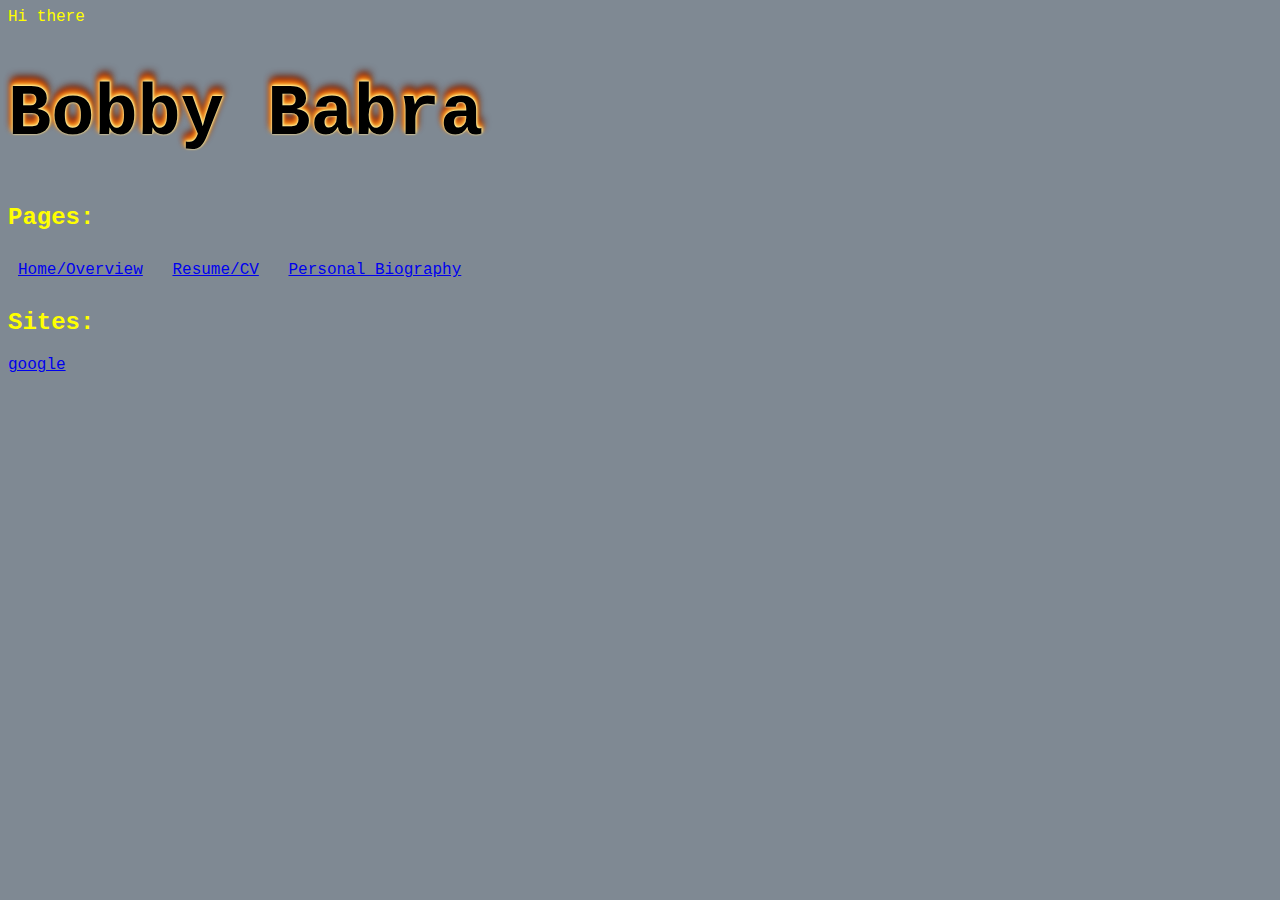
<file: site/index.html>
<! doctype html>
<html>
<head>
<link href="styles.css" type="text/css" rel="stylesheet">
	<title>
	home
	</title>
<script src="main.js"></script>
</head>
<body>
<h1 class="h1index">Bobby Babra</h1>
<h2>Pages:</h2>
<u1>
	<li class="homelink">
		<a href="index.html" id="homeindex">
			Home/Overview
		</a>
	</li>
	<li class="homelink">
		<a href="resume_cv.html">
			Resume/CV
		</a>
	</li>
	<li class="homelink">
		<a href="bio.html">
			Personal Biography
		</a>
	</li>
</u1>
<h2>Sites:</h2>
<u1>
	<li>
		<a href="http://google.com">
			google
		</a>
	</li>
</u1>
</body>
</html>
</file>
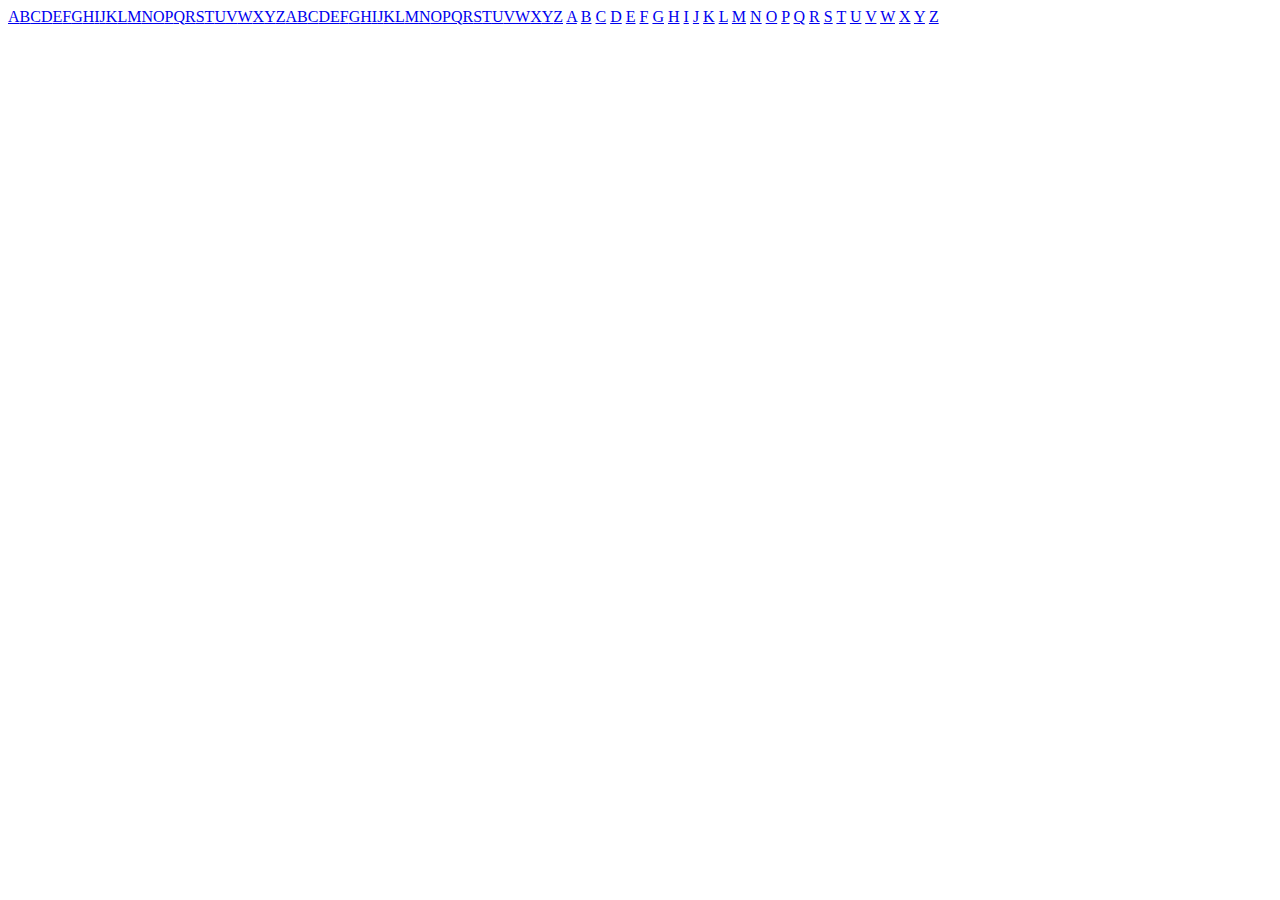
<file: site/BdirectoryKev.html>
<!DOCTYPE html>
<html>
<head lang="en">
    <meta charset="UTF-8">
    <title></title>
</head>
<body>
<script>
    tenants = [
        {
            "name": "Kevin Long",
            "suite": 111
        },
        {
            "name": "Kay Long",
            "suite": 112
        },
        {
            "name": "John Long",
            "suite": 113
        },
        {
            "name": "Jack Richards",
            "suite": 211
        },
        {
            "name": "Arthur Wright",
            "suite": 212
        },
        {
            "name": "abc",
            "suite": 123
        },
        {
            "name": "31 flavors",
            "suite": 231
        },
        {
            "name": "!@#$%^&*()",
            "suite": 213
        }
    ];

//    var directory = {};
//    for (var i in tenants) {
//        var t = tenants[i];
//        var first_letter = t["name"][0].toUpperCase();
//        if (!directory.hasOwnProperty(first_letter)) {
//            directory[first_letter] = [];
//        }
//        directory[first_letter].push(t);
//
//    }
//    p = tenants["name"].split(" ");
//    if (p.length > 1);
//    letter = p[1][0];

//    for (j in directory) {
//        var k = directory[j];
//        var one = k[let.charCode()];
//        console.log(one);
//    }

//    for(var i=97; i<123; i++){
//        var st= String.fromCharCode(i);
//        document.write(st + "<br>");
//    }

//a = "a".charCodeAt(0);
//z = "z".charCodeAt(0);
//    for (var c = a; c <= z; c++) {
//        var letter = String.fromCharCode(c);

    //document.write(letter);
    //document.write(c + "=" + letter+"<br>");
//}

az = "ABCDEFGHIJKLMNOPQRSTUVWXYZ";
    for (var i = 0; i < az.length; i++) {
        createIndexItem(az[i]);
                //document.write(az[i]);
        //document.write(i + "="+az[i]);
}

    function createIndexItem(letter) {
        var hash = letter.toLowerCase();
        var display = letter.toUpperCase();
        var anchorElement = document.createElement("a");
        anchorElement.setAttribute("href", "#" + hash);
        var text = document.createTextNode(display);
        anchorElement.appendChild(text);
        document.body.appendChild(anchorElement);
    }

    a = "a".charCodeAt(0);
    z = "z".charCodeAt(0);
    for (var c = a; c <= z; c++) {
        var letter = String.fromCharCode(c);
        createIndexItem(letter);
    }
//
//    function isAlpha(c){
//        var u = c.toUpperCase();
//        return !(az.indexOf(u) == -1);
//}
//    function isAlpha(c){
//        var u = c.toUpperCase();
//        return !(az.indexOf(u) == -1)
//    }
//
//    if(!letter.isAlpha) {
//        letter = "*";
//    }

    var directory = {};
    for (var i in tenants) {
        var t = tenants[i];
        var first_letter = t["name"][0];
        if (!directory.hasOwnProperty(first_letter)) {
            directory[first_letter] = [];
        }
        directory[first_letter].push(t);

    }

//    for (letter in directory) {
//        var d = directory[letter];
//        document.write("===" + letter + "===" + "<br>");
//        for (i in d) {
//            var t = d[i];
//            document.write(" " + t["name"] + " " + t["suite"] + "<br>");
//        }
//
//    }

    for (letter in directory) {
        var d = directory[letter];
        anchorElement = letter;
        anchorElement.setAttribute("===" +  "href", "#" + letter + "===" + "<br>");
        for (i in d) {
            var t = d[i];
            (" " + t["name"] + " " + t["suite"] + "<br>");
        }

    }

//SORT AN ARRAY OF STRINGS
	var list = ["Dog","Cat","Zebra","Pony"];
	list.sort();
	console.log(list);

//SORT AN ARRAY OF OBJECTS CONTAINING A STRING
	var object_list = [{"name":"Dog"},{"name":"Cat"},{"name":"Zebra"},{"name":"Pony"}];
	object_list.sort(function(a,b){ //anonymous fxn
    	if(a.name > b.name){
        	return 1;
    	}else if(a.name < b.name){
        	return -1;
    	}else{  //add complexity here by compairing other values in object
        return 0;
    		}
	});


</script>
<a href=#a>A</a>
<a href=#b>B</a>
<a href=#c>C</a>
<a href=#d>D</a>
<a href=#e>E</a>
<a href=#f>F</a>
<a href=#g>G</a>
<a href=#h>H</a>
<a href=#i>I</a>
<a href=#j>J</a>
<a href=#k>K</a>
<a href=#l>L</a>
<a href=#m>M</a>
<a href=#n>N</a>
<a href=#o>O</a>
<a href=#p>P</a>
<a href=#q>Q</a>
<a href=#r>R</a>
<a href=#s>S</a>
<a href=#t>T</a>
<a href=#u>U</a>
<a href=#v>V</a>
<a href=#w>W</a>
<a href=#x>X</a>
<a href=#y>Y</a>
<a href=#z>Z</a>

</body>
</html>
</file>
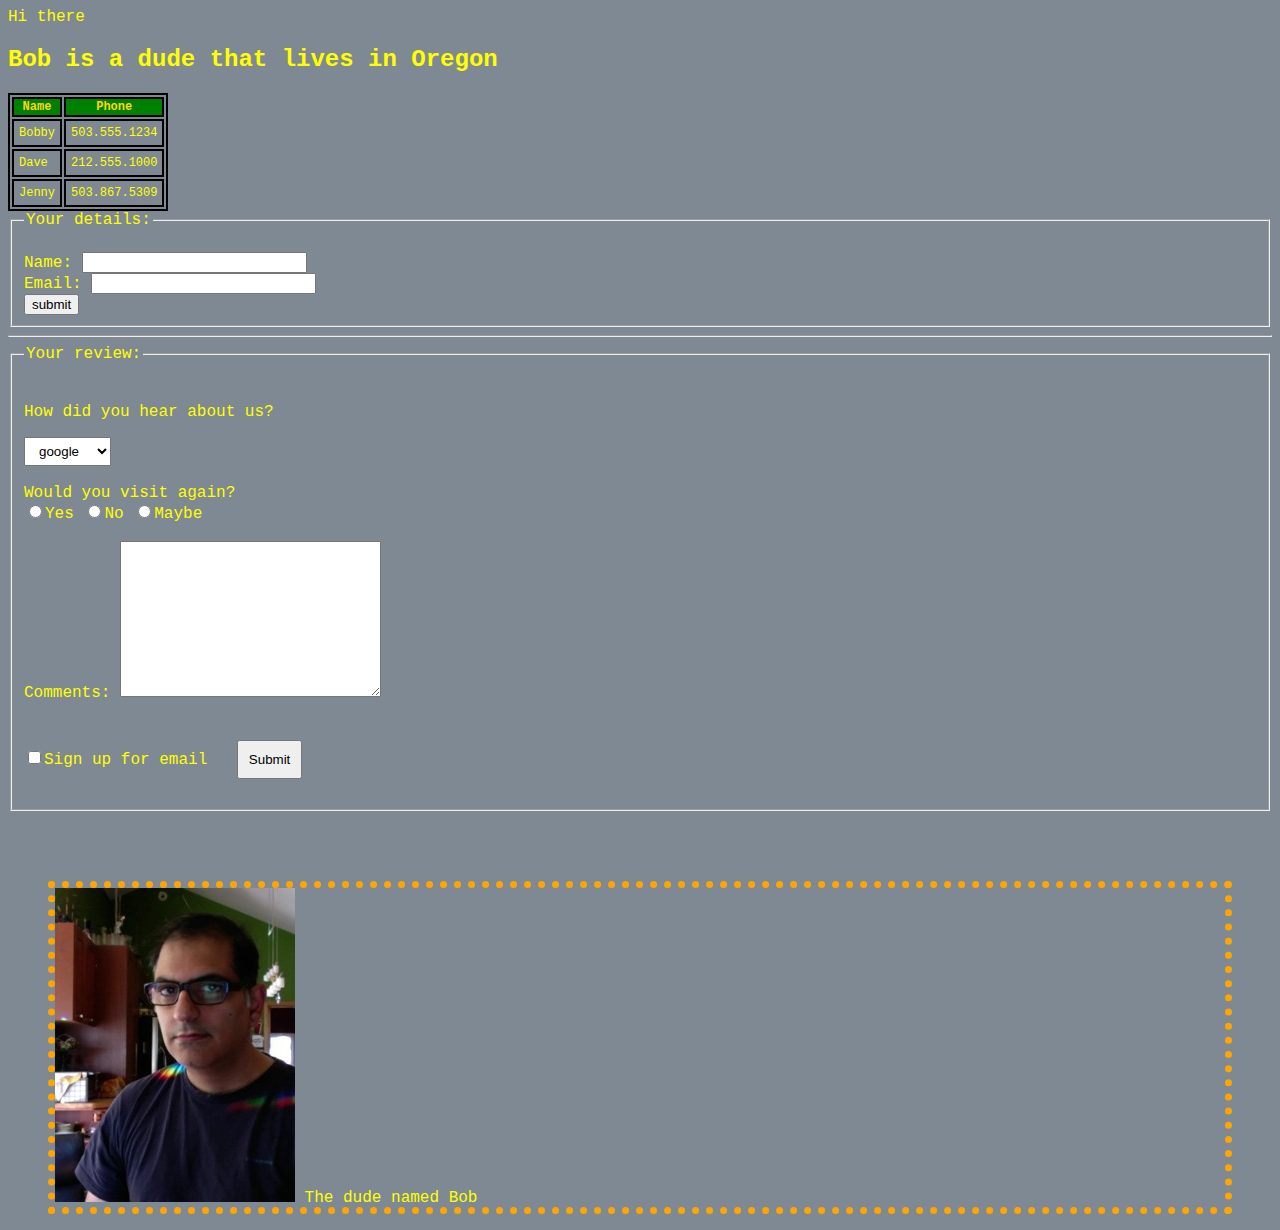
<file: site/bio.html>
<! doctype html>
<html>
<head>
<link href="styles.css" type="text/css" rel="stylesheet">
	<title>
	bio
	</title>
<script src="main.js"></script>
<style>
#droplabel {
	padding:5px 10px 5px 10px
	
}
#submitbutton {
	margin:20px;
	padding:10px;
}
</style>
</head>
<body>
<h2>
Bob is a dude that lives in Oregon
</h2>
<table>
	<tr>
		<th>
			Name
		</th>
		<th>
                        Phone
                </th>
	</tr>
	<tr>
                <td>
                        Bobby
                </td>
                <td>
                        503.555.1234
                </td>
        </tr>
	<tr>
                <td>
                        Dave
                </td>
                <td>
                        212.555.1000
                </td>
        </tr>
	<tr>
                <td>
                        Jenny
                </td>
                <td>
                        503.867.5309
                </td>
        </tr>
</table>
<form method="post">
<fieldset>
	<legend>
	Your details:
	</legend>
	<br>
	<label>
	Name:
        <input type="text"  id="name" size="25">
	</label>
	<br>
	<label>
	Email:
	<input type="text" name="email" size="25">
		<br>
        <input type="submit" value="submit" id="emailsubmit">
	</label>	
	<br>
	</fieldset>
		<hr>
	<fieldset>
	<legend>
        Your review:
	</legend>
	<br>
	<p>
        How did you hear about us? 
	</p>	
	<label>
	<select name="hear" class="dropdown" id="droplabel">
        <option value="google">google</option>
        <option value="advert">advert</option>
	<option value="from a friend">a friend</option>
	</select>
        </label>
	<br>
		<br>
	Would you visit again?
	<br>
	<lablel>
		<input type="radio" name="visit" value="Yes">Yes	
	</label>
	<label>
		<input type="radio" name="visit" value="No">No
	</label>
		<input type="radio" name="visit" value="Maybe">Maybe
	<br>
	<br>
	Comments:
	<textarea name="message" rows=10 cols=30 id="comments">
	</textarea>
	<br>
	<br>
	<label>
		<input type="checkbox" name="subscribe">Sign up for email
	</label>
	<button type="button" id="submitbutton" onclick="alert('signup for email')">Submit
	</button>
	</fieldset>
<br>
<br>
<br>
</form>
<figure class="picborder">
<img src="bb.jpg" position=right title="The dude named Bob">
<figurecaption>The dude named Bob</figurecaption>
</figure>
</file>
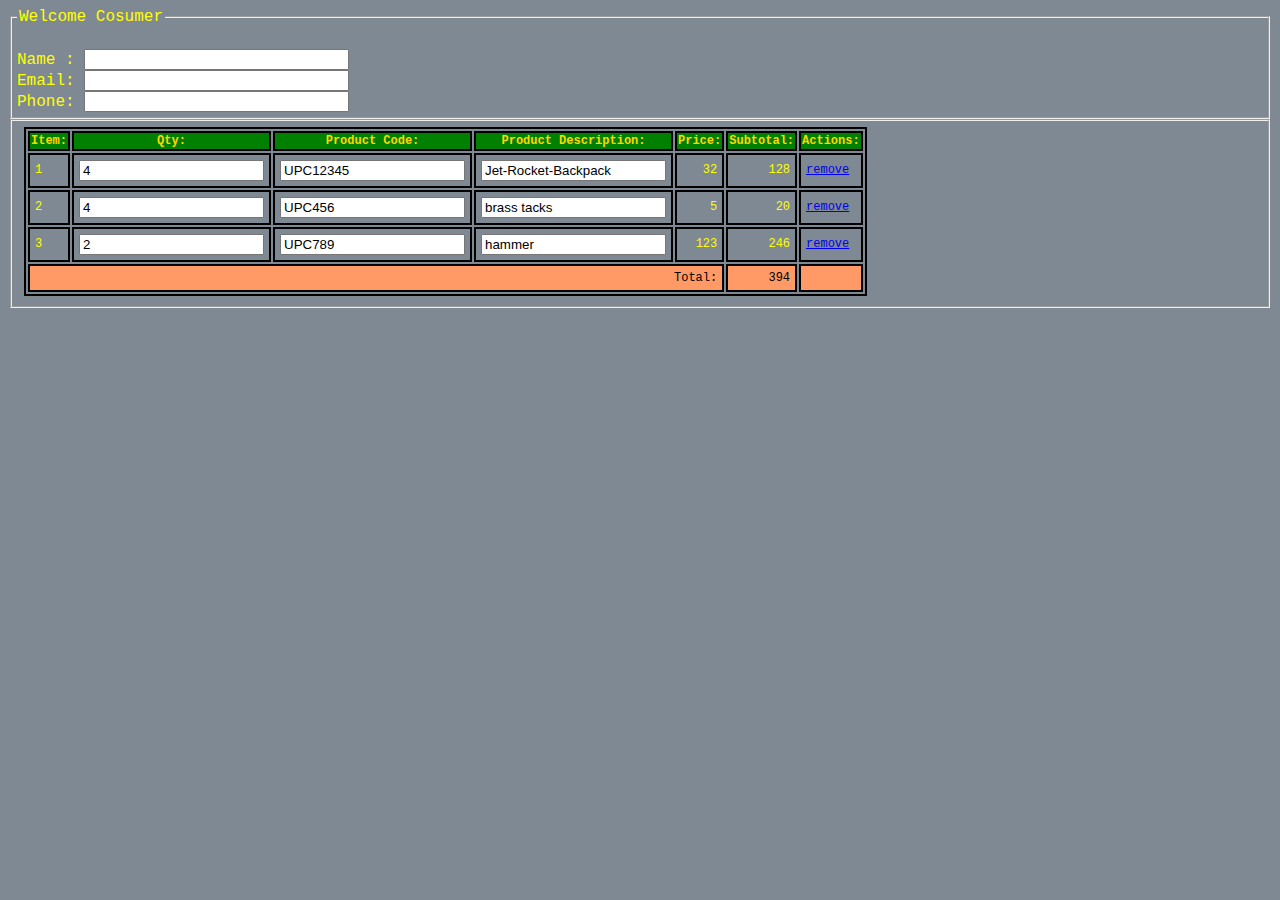
<file: site/cart.html>
<! doctype html>

<html>

<head>

<link href="styles.css" type="text/css" rel="stylesheet">

<title>
cart
</title>
<form method="post">
<fieldset class="welcomeBox">
    <legend>
        Welcome Cosumer
    </legend>
    <br>
        Name :
        <input type="text" id="namebox" size="30">
        <br>
        Email:
         <input type="text" id="emailbox" size="30">
        <br>
        Phone:
         <input type="text" id="phonebox" size="30">
        <br>
<body>
</fieldset>
<fieldset>
<div>
    <table id="cart-1">
        <tr class="headerRow">
                <th>
                    Item:
                </th>
                <th>
                    Qty:
                </th>
                <th>
                    Product Code:
                </th>
                <th>
                    Product Description:
                </th>
                <th>
                    Price:
                </th>
                <th>
                    Subtotal:
                </th>
                <th>
                    Actions:
                </th>

        </tr>

        <tr class="cart-line" id="lineRow1">
            <td class="line-number">
                1
            </td>
            <td class="line-quantity" >
                <input type="number" value="4">
            </td>
            <td class="line-product-code">
                <input type="text" id="tr1PCode" value="UPC12345">
            </td>
            <td class="line-product-description">
                <input type="text" id="tr1PDesc" value="Jet-Rocket-Backpack">
            </td>
            <td class="money line-price-each" id="tr1Price">
                32
            </td>
            <td class="money line-subtotal" id="subtotal1">
                32
            </td>
            <td class="line-actions">
                <a
                    href="#remove">remove
                </a>
            </td>
        </tr>

        <tr class="cart-line" id="lineRow2">
            <td class="line-number">
                2
            </td>
            <td class="line-quantity">
                <input type="number" id="tr2number" value="4">
            </td>
            <td class="line-product-code">
                <input type="text" id="tr2PCode" value="UPC456">
            </td>
            <td class="line-product-description" >
                <input type="text" id="tr2PDesc" value="brass tacks">
            </td>
            <td class="money line-price-each" id="tr2Price">
                5
            </td>
            <td class="money line-subtotal" id="subtotal2">
                37
            </td>
            <td class="line-actions">
                <a
                    href="#remove">remove
                </a>
        </tr>
        <tr class="cart-line" id="lineRow3">
            <td class="line-number">
                3
            </td>
            <td class="line-quantity">
                <input type="number" id="tr3number" value="2">
            </td>
            <td class="line-product-code" >
                <input type="text" id="tr3PCode" value="UPC789">
            </td>
            <td class="line-product-description">
                <input type="text" id="tr3PDesc" value="hammer">
            </td>
            <td class="money line-price-each">
                123
            </td>
            <td class="money line-subtotal" id="subtotal3">
                234
            </td>
            <td class="line-actions">
                <a
                    href="#remove">remove
                </a>
        </tr>

    <tr class="cart-line-total" id="lastRow">
            <td class="line-number" colspan="5" id="totalName" align="right">
                Total:
            </td>
            <td id="cart-total">
                456
            </td>
            <td class="line-actions">
                    &nbsp;
            </td>
    </tr>
</table>
</fieldset>
</div>
<script>

    document.addEventListener("DOMContentLoaded", function () {

        var table = document.getElementById("cart-1");
        var lines = table.getElementsByClassName("cart-line")
        var line_count = lines.length;


        var getTotal = function () {
            var total = 0;

            for (var i = 0; i < line_count; i++) {
                var line = lines[i];

                var qty = line.getElementsByClassName("line-quantity")[0];
                var quantity = parseFloat(qty.getElementsByTagName("input")[0].value);

                var price = parseFloat(line.getElementsByClassName("line-price-each")[0].innerHTML);
                var subtotalElement = line.getElementsByClassName("line-subtotal")[0];

                var subTotal = quantity * price;
                subtotalElement.innerHTML = subTotal;
                total += subTotal;
            }
            var totalElement = document.getElementById("cart-total");
            totalElement.innerHTML = total;
        };

        for (var c = 0; c < line_count; c++) {
            var line = lines[c];
            var quantityElement = line.getElementsByTagName("input")[0];
            quantityElement.addEventListener("change", function () {
                getTotal();
            });
        }
        getTotal();
    });

</script>
</body>
</html>
</file>
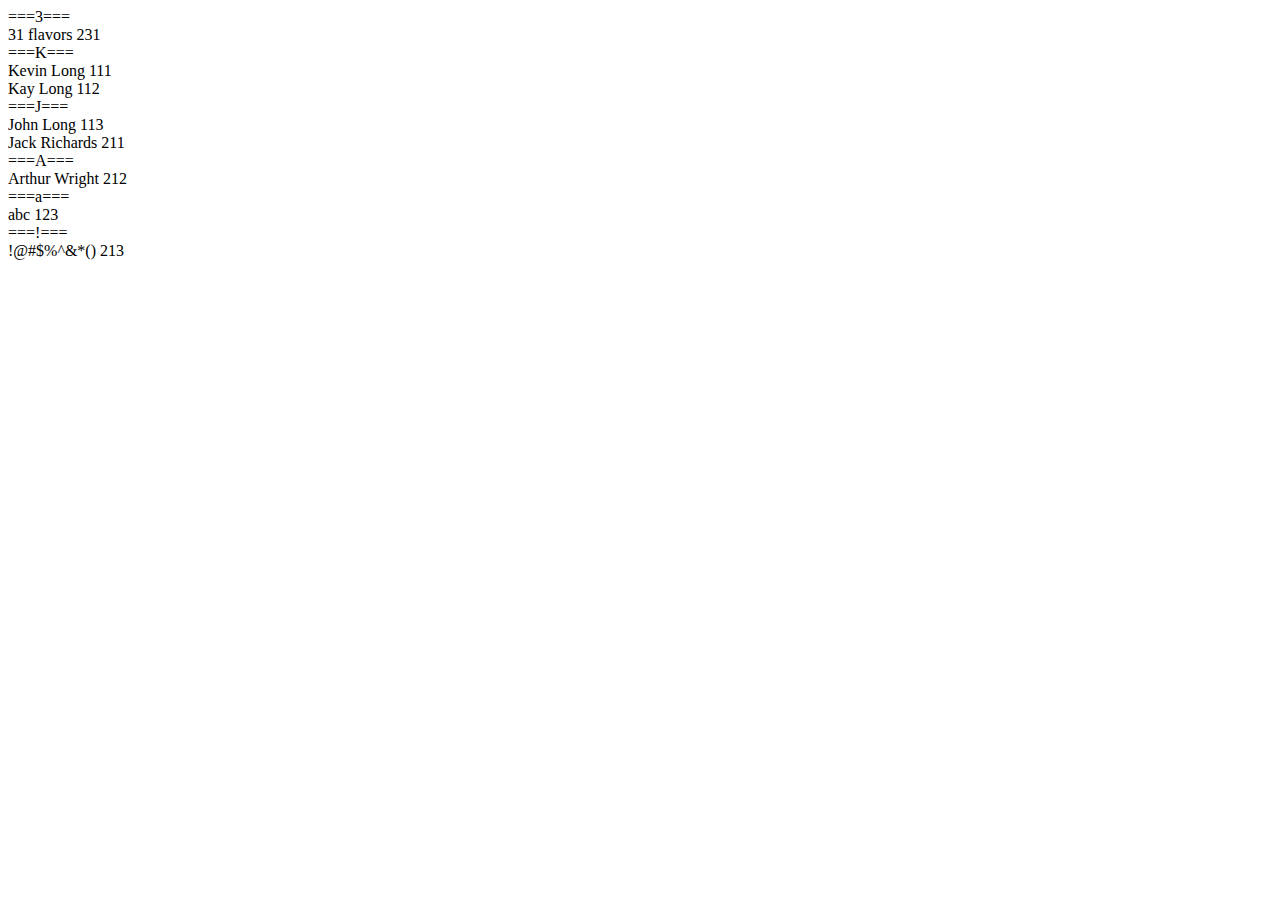
<file: site/directoryKev.html>
<!DOCTYPE html>
<html>
<head lang="en">
    <meta charset="UTF-8">
    <title></title>
</head>
<body>
<script>
    tenants = [
        {
            "name": "Kevin Long",
            "suite": 111
        },
        {
            "name": "Kay Long",
            "suite": 112
        },
        {
            "name": "John Long",
            "suite": 113
        },
        {
            "name": "Jack Richards",
            "suite": 211
        },
        {
            "name": "Arthur Wright",
            "suite": 212
        },
        {
            "name": "abc",
            "suite": 123
        },
        {
            "name": "31 flavors",
            "suite": 231
        },
        {
            "name": "!@#$%^&*()",
            "suite": 213
        }
    ];
    var directory = {};
    for (var i in tenants) {
        var t = tenants[i];
        var first_letter = t["name"][0];
        if (!directory.hasOwnProperty(first_letter)) {
            directory[first_letter] = [];
        }
        directory[first_letter].push(t);

    }
    for (letter in directory) {
        var d = directory[letter];
        document.write("===" + letter + "===" + "<br>");
        for (i in d) {
            var t = d[i];
            document.write(" " + t["name"] + " " + t["suite"] + "<br>");
        }

    }
</script>
</body>
</html>
</file>
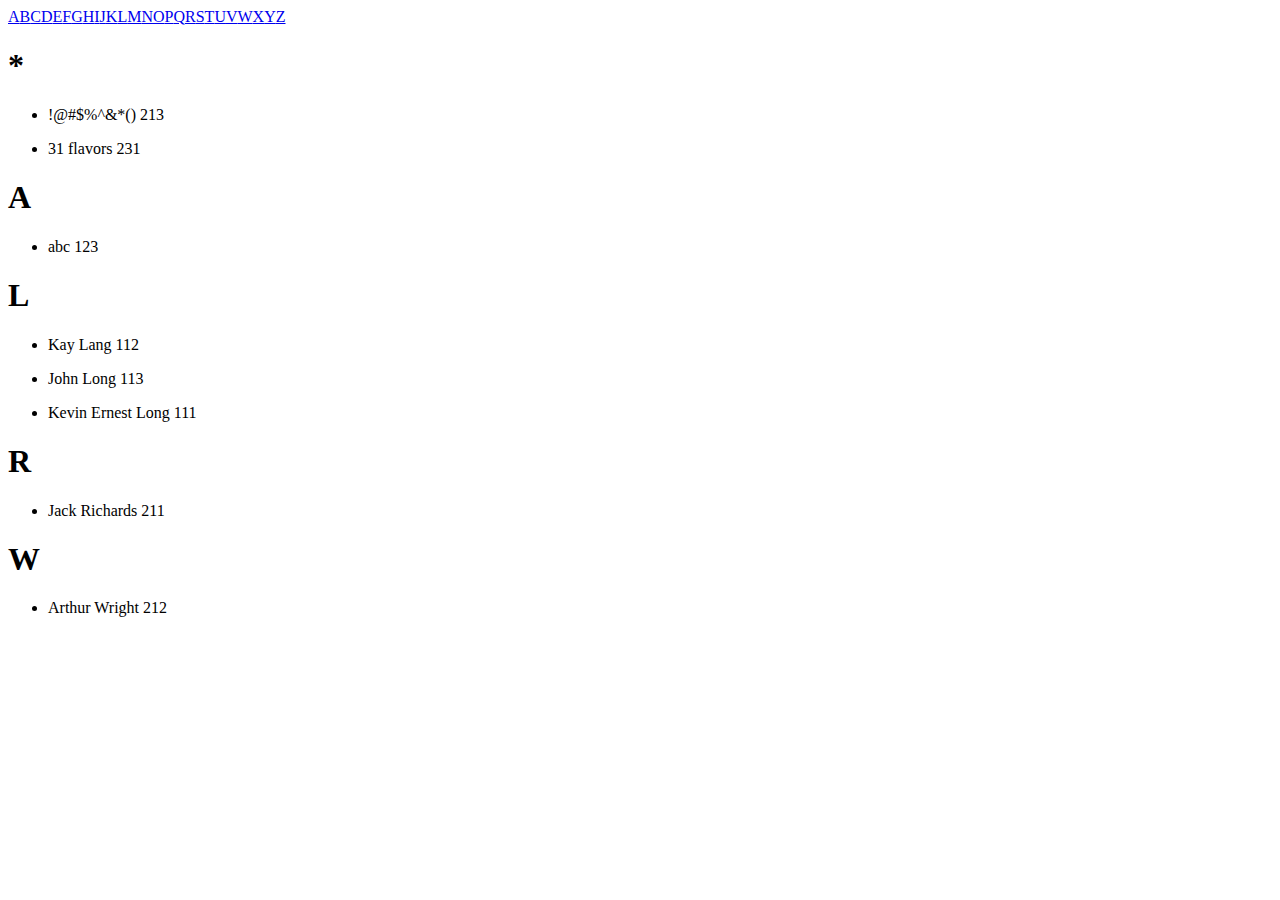
<file: site/finalTenantRegist.html>
<!DOCTYPE html>
<html>
<head lang="en">
    <meta charset="UTF-8">
    <title></title>
</head>
<body>
<script>
    function createIndexItem(letter) {
        var hash = letter.toLowerCase();
        var display = letter.toUpperCase();
        var anchorElement = document.createElement("a");
        anchorElement.setAttribute("href", "#" + hash);
        var text = document.createTextNode(display);
        anchorElement.appendChild(text);
        document.body.appendChild(anchorElement);
    }
    a = "a".charCodeAt(0);
    z = "z".charCodeAt(0);
    for (var c = a; c <= z; c++) {
        var letter = String.fromCharCode(c);
        createIndexItem(letter);
    }
    tenants = [
        {
            "name": "Kevin Ernest Long",
            "suite": 111
        },
        {
            "name": "Kay Lang",
            "suite": 112
        },
        {
            "name": "John Long",
            "suite": 113
        },
        {
            "name": "Jack Richards",
            "suite": 211
        },
        {
            "name": "Arthur Wright",
            "suite": 212
        },
        {
            "name": "abc",
            "suite": 123
        },
        {
            "name": "31 flavors",
            "suite": 231
        },
        {
            "name": "!@#$%^&*()",
            "suite": 213
        }
    ];
     var directory = {};
    for (var i in tenants) {
        var t = tenants[i];
        var first_letter = t.name[0].toUpperCase();
        var name = t.name;
        var words = new RegExp(/^[ a-z]+$/i);

        if(words.test(name)){

            var name_parts = name.split(" ");

            if (name_parts.length >= 2){
                lname = name_parts[name_parts.length-1];
                first_letter = lname[0].toUpperCase();
                //TODO use a loop to sort using all parts
                t.sortname = lname + name_parts[0];
            }else{
                t.sortname = t.name;
            }
        }else{
            first_letter = "*";
            t.sortname = t.name;
        }

        if (!directory.hasOwnProperty(first_letter)) {
            directory[first_letter] = [];
        }
        directory[first_letter].push(t);

    }

   function comp(a,b) {
        if (a.sortname > b.sortname) {
            return 1;
        }
        else if (a.sortname < b.sortname) {
            return -1;
        }
        else {
            return 0;
        }
    }

    for( var directoryLetter in directory){
        var entryList = directory[directoryLetter];
        //SORT USING COMPARISON FUNCTION comp
        //that compares based on object name
        entryList.sort(comp);
    }
    console.log("DIRECTORY OBJECT");
    console.log(directory);
    var keys = Object.keys(directory);
    console.log("KEYS BEFORE");
    console.log(keys);
    keys.sort();
    console.log("KEY AFTER");
    console.log(keys);

    for ( var i in keys){
        letter = keys[i];

        var d = directory[letter];

        var header = document.createElement("h1");
        header.setAttribute("id",letter.toLowerCase());
        var text = document.createTextNode(letter);
        header.appendChild(text);
        document.body.appendChild(header);
        //document.write("===" + letter + "===" + "<br>");
        for (var i in d) {
            var t = d[i];
            var list = document.createElement("ul");
            var items = document.createElement("li");
            var item = document.createTextNode(t.name + " " + t.suite);
            items.appendChild(item);
            list.appendChild(items);
            document.body.appendChild(list);

            //document.write(" " + t["name"] + " " + t["suite"] + "<br>");
        }


    }
</script>

</body>
</html>
</file>
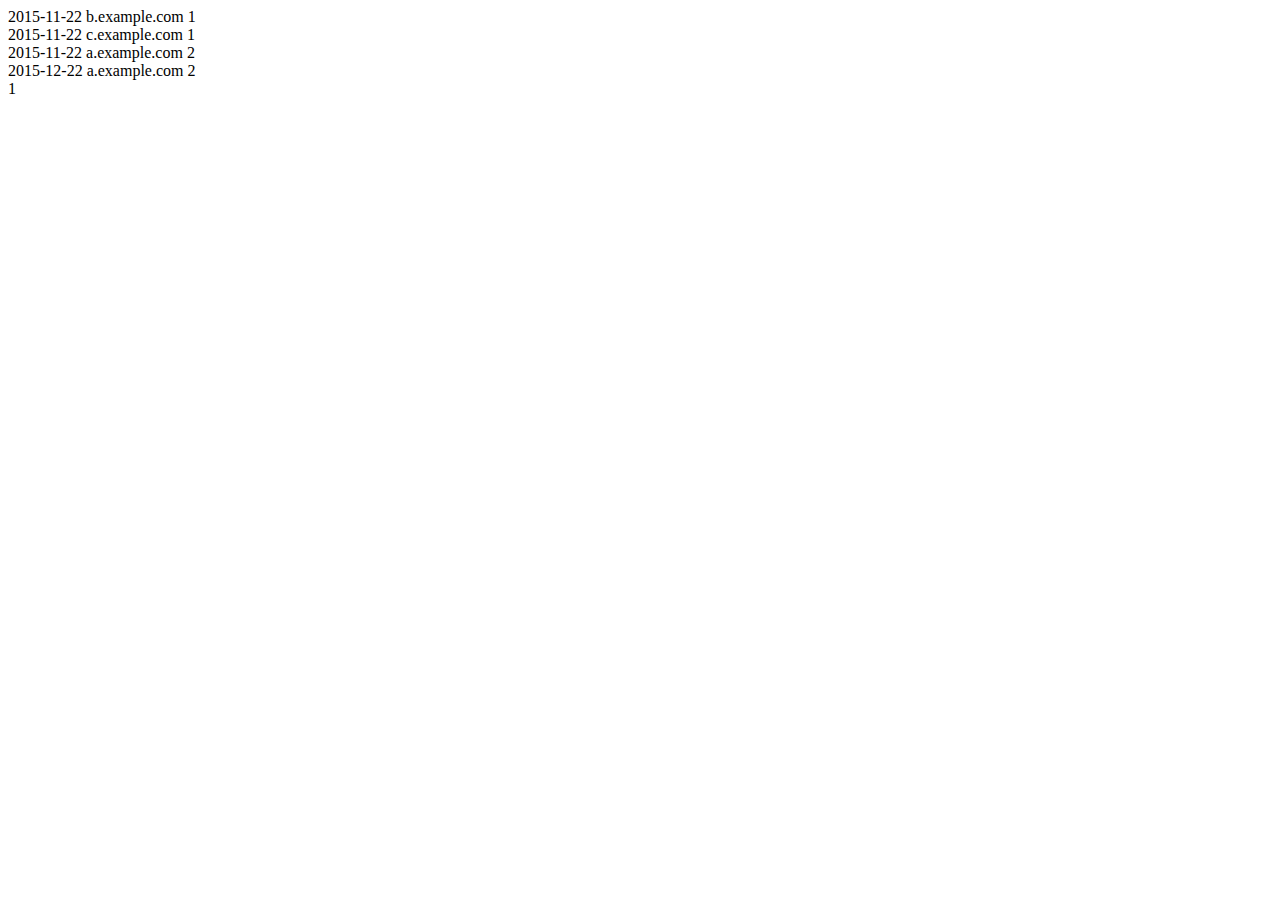
<file: site/impressionsKev.html>
<body>
<script>
    var advertClicks = [
        {
            "url": "b.example.com",
            "date": "2015-11-22 11:11:11"
        },
        {
            "url": "c.example.com",
            "date": "2015-11-22 11:11:11"
        },
        {
            "url": "a.example.com",
            "date": "2015-11-22 11:11:11"
        },
        {
            "url": "a.example.com",
            "date": "2015-11-22 22:22:22"
        },
        {
            "url": "a.example.com",
            "date": "2015-12-22 11:11:11"
        },
        {
            "url": "a.example.com",
            "date": "2015-12-22 22:22:22"
        }
    ];

    var days = {};

    for (var i = 0; i < advertClicks.length; i++) {
        var item = advertClicks[i];
        var date = item.date.split(" ")[0];
        if (!days.hasOwnProperty(date)) {
            days[date] = {};
        }
        var day = days[date];
        if (!day.hasOwnProperty(item.url)) {
            day[item.url] = {clicks: 0};
        }
        var properties = day[item.url];
        properties.clicks++;
    }

    for (var dayKey in days) {
        var dayObject = days[dayKey];
        for (var urlKey in dayObject) {
            var properties = dayObject[urlKey];
            document.write(dayKey + " " + urlKey + " " + properties.clicks + "<br>");
        }
    }
    // the last iteration's "properties.clicks",
    // from inside the center of the for loop,
    // is equivalent to:
    document.write(days["2015-11-22"]["c.example.com"].clicks);
    //Which would be preferable if we knew they keys in advance.

</script>
</body>
</file>
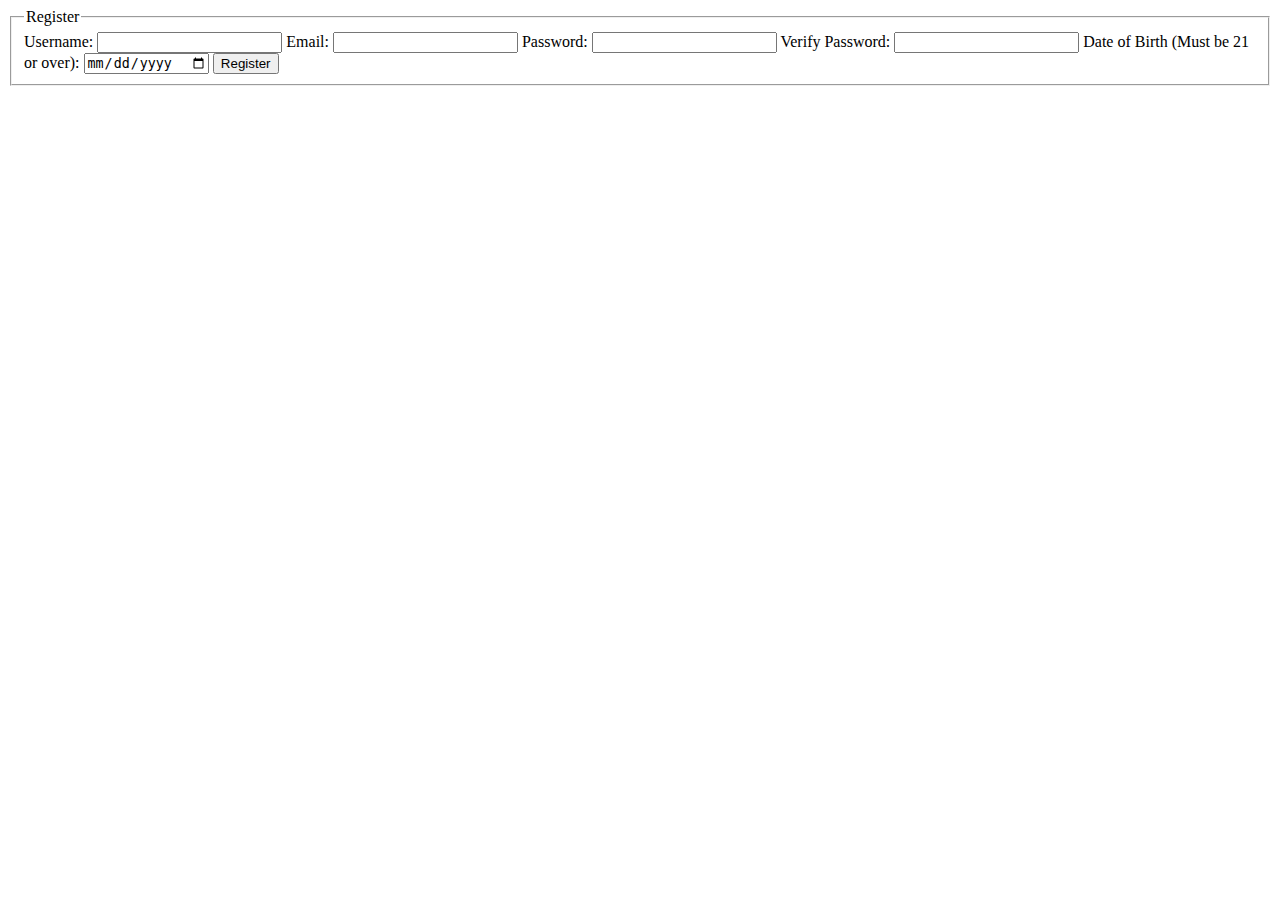
<file: site/kev_reg.html>
<!DOCTYPE html>
<html>
<head lang="en">
    <meta charset="UTF-8">
    <title></title>
</head>
<body>

<form method="post" id="registration">
    <fieldset>
        <legend>
            Register
        </legend>
        <div id="errors" style="color: red;"></div>
        <label>
            Username:
            <input type="text" name="username" id="username">
        </label>
        <label>
            Email:
            <input type="text" name="email" id="email">
        </label>
        <label>
            Password:
            <input type="password" name="password" id="password">
        </label>
        <label>
            Verify Password:
            <input type="password" name="verify-password" id="verify-password">
        </label>
        <label>
            Date of Birth (Must be 21 or over):
            <input type="date" name="dateofbirth" id="dateofbirth">
        </label>

        <input type="submit" value="Register">

    </fieldset>
</form>
<script>
    var regForm = document.getElementById("registration");

    function validateForm() {
        /* how could we organize this code and make it more reusable? */
        var errors = document.getElementById("errors");
        var error_list = [];
        var username = document.getElementById("username").value;
        var email = document.getElementById("email").value;
        var password = document.getElementById("password").value;
        var verifyPassword = document.getElementById("verify-password").value;
        var dobValue = document.getElementById("dateofbirth").value;
        var dob = new Date(dobValue);
        var now = new Date();
        var ageDiff = new Date()
        var nowMS = now.getTime();
        var dobMS = dob.getTime();
        var iDiff= nowMS - dobMS;
        ageDiff.setTime(iDiff);
        var age = parseInt(ageDiff.getFullYear()) - 1970;

        if (password != verifyPassword) {
            error_list.push("Password and Verify Password must match");
        }

        if (password.length < 8) {
            error_list.push("Password must be at least 8 letters or numbers.");
        }

        if (username.length < 3) {
            error_list.push("Username must be at least 3 letters or numbers.");
        }

        if (email.length < 3) {
            error_list.push("Email must be at least 3 letters or numbers.");
        }

        if (age < 21) {
            error_list.push("Age must be over 21");
        }

        errors.innerHTML = error_list.join("<br>");
    }
    regForm.addEventListener("submit", function(event){
        event.preventDefault();
        validateForm();
    });


</script>
</body>
</html>
</file>
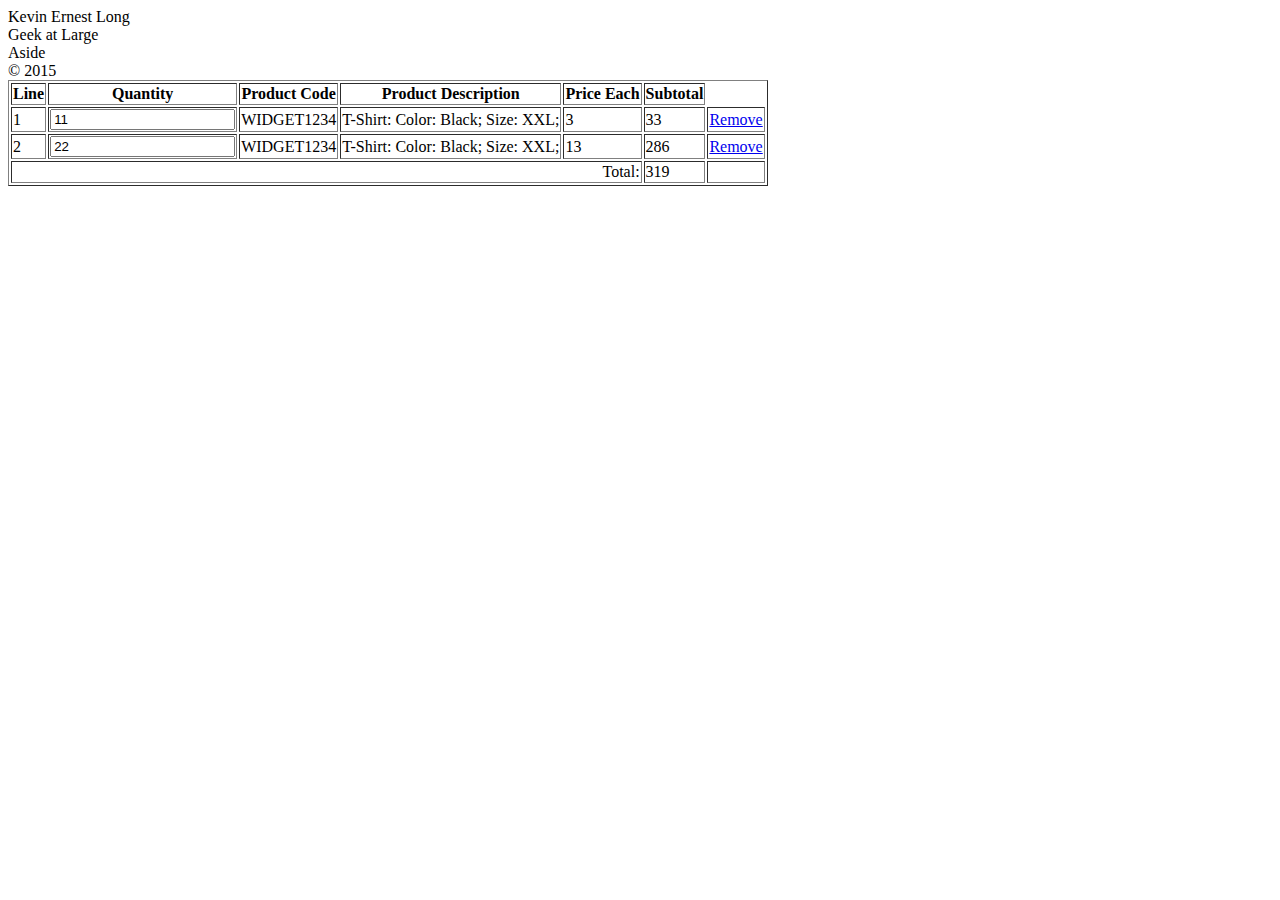
<file: site/kevin.html>
<!DOCTYPE html>
<html>
<head lang="en">
    <meta charset="UTF-8">
    <title>
        Home of Kevin Ernest Long
    </title>
    <!--<link rel="stylesheet" type="text/css" href="styles.css">-->
    <!--<script src="main.js"></script>-->
</head>
<body>
<header>
    <div class="columnSide left">
        <div class="title">
            Kevin Ernest Long
        </div>

        <div class="subtitle">
            Geek at Large
        </div>

    </div>

    </div>
</header>
<nav>
</nav>
<aside>
    Aside
</aside>

<footer>
    &copy; 2015
</footer>
<section>
    <article>
        <table id="cart-1" border="1">
            <tr class="cart-headings">
                <th>
                    Line
                </th>
                <th>
                    Quantity
                </th>
                <th>
                    Product Code
                </th>
                <th>
                    Product Description
                </th>
                <th>
                    Price Each
                </th>
                <th>
                    Subtotal
                </th>
            </tr>
            <tr class="cart-line">
                <td class="line-number">
                    1
                </td>
                <td class="line-quantity">
                    <input type="number" value="11">
                </td>
                <td class="line-product-code">
                    WIDGET1234
                </td>
                <td class="line-procuct-description">
                    T-Shirt: Color: Black; Size: XXL;
                </td>
                <td class="line-price-each">
                    3
                </td>
                <td class="line-subtotal">
                    130
                </td>
                <td class="line-actions">
                    <a href="#remove">Remove</a>
                </td>
            </tr>
            <tr class="cart-line">
                <td class="line-number">
                    2
                </td>
                <td class="line-quantity">
                    <input type="number" value="22">
                </td>
                <td class="line-product-code">
                    WIDGET1234
                </td>
                <td class="line-procuct-description">
                    T-Shirt: Color: Black; Size: XXL;
                </td>
                <td class="line-price-each">
                    13
                </td>
                <td class="line-subtotal">
                    130
                </td>
                <td class="line-actions">
                    <a href="#remove">Remove</a>
                </td>
            </tr>
            <tr class="cart-line-total">
                <td class="line-number" colspan="5" align="right">
                    Total:
                </td>
                <td id="cart-total">
                    240
                </td>
                <td class="line-actions">
                    &nbsp;
                </td>
            </tr>
        </table>
    </article>
</section>
<script>

    document.addEventListener("DOMContentLoaded", function () {

        var table = document.getElementById("cart-1");
        var lines = table.getElementsByClassName("cart-line")
        var line_count = lines.length;


        var getTotal = function () {
            var total = 0;

            for (var i = 0; i < line_count; i++) {
                var line = lines[i];

                var qty = line.getElementsByClassName("line-quantity")[0];
                var quantity = parseFloat(qty.getElementsByTagName("input")[0].value);

                var price = parseFloat(line.getElementsByClassName("line-price-each")[0].innerHTML);
                var subtotalElement = line.getElementsByClassName("line-subtotal")[0];

                var subTotal = quantity * price;
                subtotalElement.innerHTML = subTotal;
                total += subTotal;
            }
            var totalElement = document.getElementById("cart-total");
            totalElement.innerHTML = total;
        };

        for (var c = 0; c < line_count; c++) {
            var line = lines[c];
            var quantityElement = line.getElementsByTagName("input")[0];
            quantityElement.addEventListener("change", function () {
                getTotal();
            });
        }
        getTotal();
    });

</script>
</body>
</html>
</file>
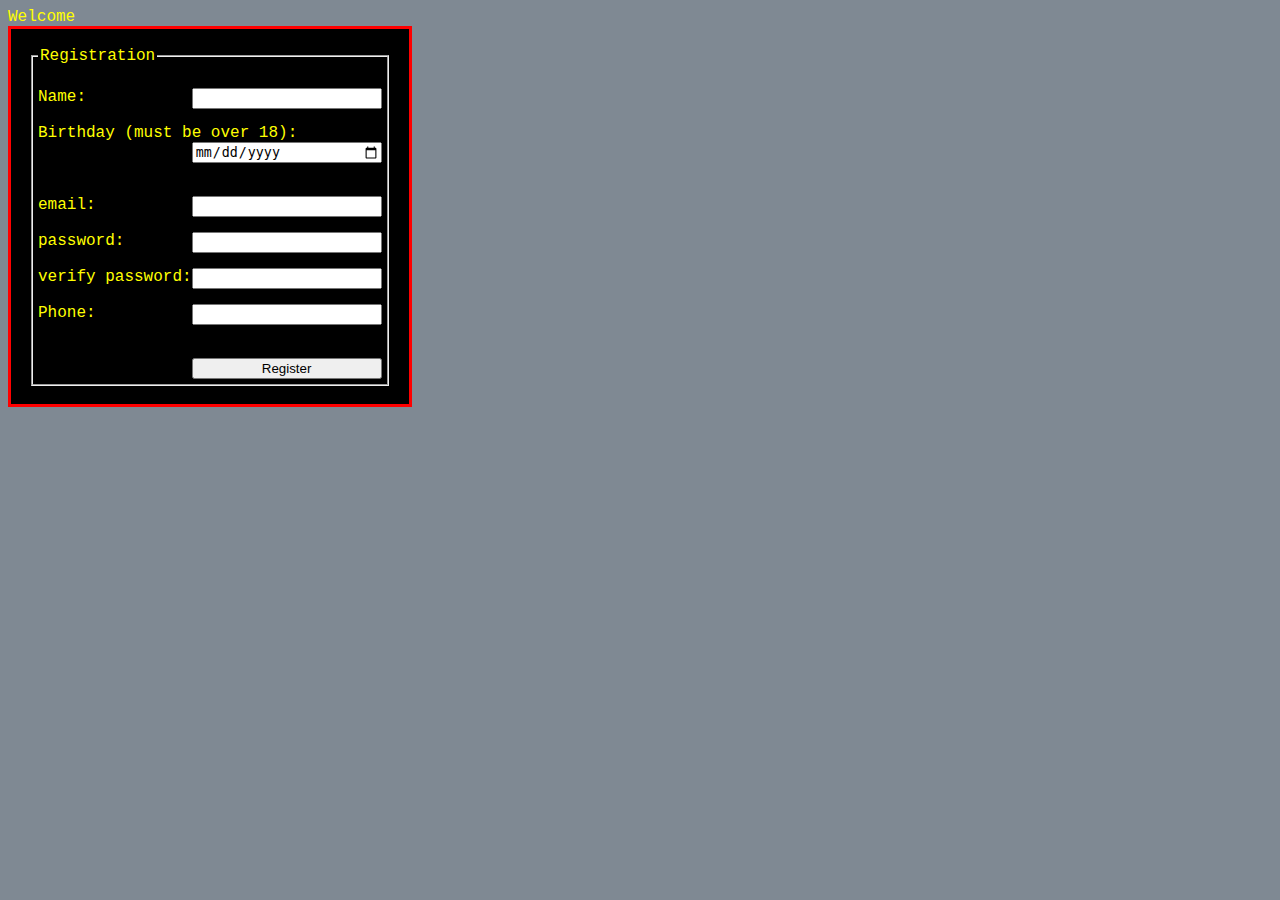
<file: site/registration.html>
<! doctype html>

<html>

<head>

<link href="styles.css" type="text/css" rel="stylesheet">

<title>
registration
</title>
    </head>
<body>
<header>
    <div class="columnSide left">
        <div class="title">
            Welcome
        </div>

        <div class="subtitle">

        </div>

    </div>

    </div>
</header>
<form class="registrationForm" method="post">
<fieldset class="welcomeBox" id="registration">
    <legend>
        Registration
    </legend>
        <br>
        Name:
        <input type="text" id="username" size="30">
    <br>
    <br>
        Birthday (must be over 18):
    <br>
    <div>
        <input type="date" class="BD" id="dateofbirth">
        <br>
    </div>
    <br>
    <br>
        email:
         <input type="email" class="email" id="email">
    <br>
    <br>
        password:
         <input type="password" class="password" id="password">
    <br>
        <br>
        verify password:
         <input type="password" class="passVerify" id="verify-password">
    <br>
    <br>
        Phone:
         <input type="text" class="phoneNumber" id="phonebox">
        <br>
    <br>
    <br>
    <input type="submit" id="submitbutton" value="Register">
    <br>

</fieldset>
</form>


<script>

    var regForm = document.getElementById("registration");

    function validateForm() {
        /* how could we organize this code and make it more reusable? */
        var errors = document.getElementById("errors");
        var error_list = [];
        var username = document.getElementById("username").value;
        var email = document.getElementById("email").value;
        var password = document.getElementById("password").value;
        var verifyPassword = document.getElementById("verify-password").value;
        var dobValue = document.getElementById("dateofbirth").value;
        var dob = new Date(dobValue);
        var now = new Date();
        var ageDiff = new Date()
        var nowMS = now.getTime();
        var dobMS = dob.getTime();
        var iDiff= nowMS - dobMS;
        ageDiff.setTime(iDiff);
        var age = parseInt(ageDiff.getFullYear()) - 1970;

        if (password != verifyPassword) {
            error_list.push("Password and Verify Password must match");
        }

        if (password.length < 8) {
            error_list.push("Password must be at least 8 letters or numbers.");
        }

        if (username.length < 3) {
            error_list.push("Username must be at least 3 letters or numbers.");
        }

        if (email.length < 3) {
            error_list.push("Email must be at least 3 letters or numbers.");
        }

        if (age < 21) {
            error_list.push("Age must be over 21");
        }

        errors.innerHTML = error_list.join("<br>");
    }
    regForm.addEventListener("submit", function(event){
        event.preventDefault();
        validateForm();
    });



</script>

</body>
</html>
</file>
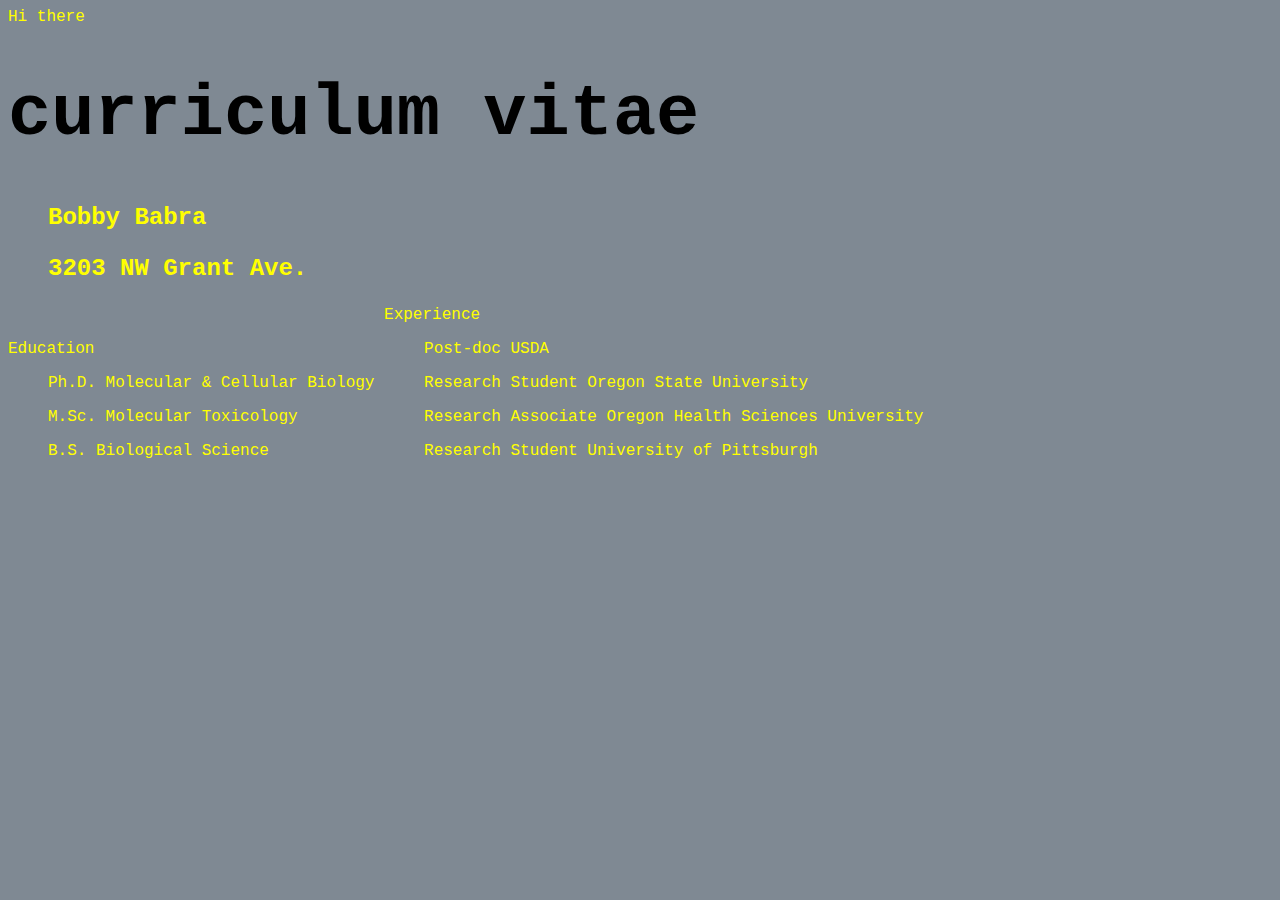
<file: site/resume_cv.html>
<! doctype html>
<html>
<head>
<link href="styles.css" type="text/css" rel="stylesheet">
	<title>
	home
	</title>
<script src="main.js"></script>
</head>
<body>


<h1>curriculum vitae</h1>
<h2><ul>Bobby Babra</ul>
<ul>3203 NW Grant Ave.</ul>
</h2>

<li>Education
<ul>Ph.D. Molecular & Cellular Biology</ul>
<ul>M.Sc. Molecular Toxicology</ul>
<ul>B.S. Biological Science</ul>
</li>
<li>Experience
<ul>Post-doc USDA</ul>
<ul>Research Student Oregon State University</ul>
<ul>Research Associate Oregon Health Sciences University</ul>
<ul>Research Student University of Pittsburgh</ul>
</li>
</body>
</file>
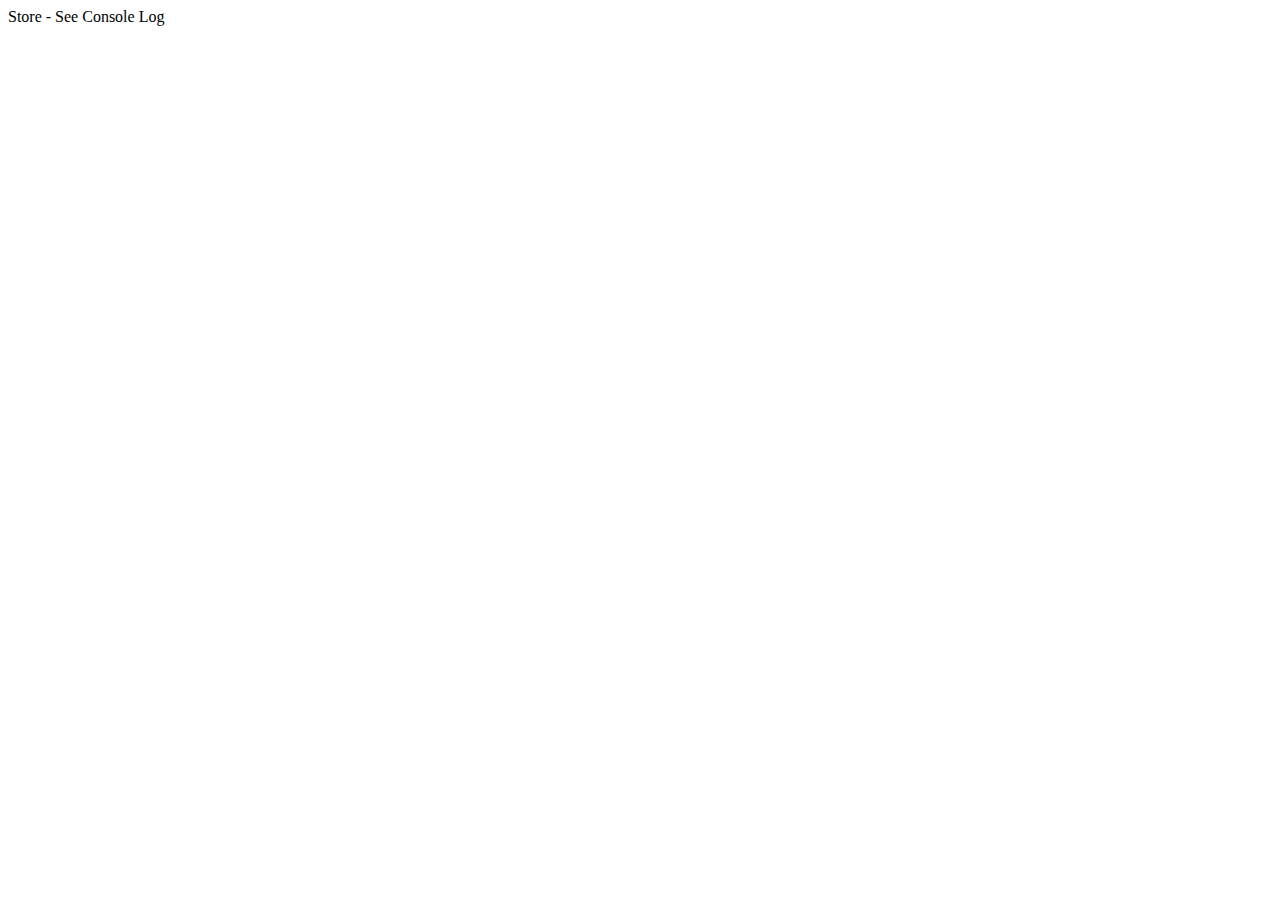
<file: site/storeKevin.html>
<body>
Store - See Console Log
<script>
    /**
     * DEFINE "CLASSES"
     */
    function Store() {
        function printCustomerHistory() {
            var store = this;
            for (var c = 0; c < store.customers.length; c++) {
                var customer = store.customers[c];
                console.log(customer.name);
                for (var r = 0; r < customer.receipts.length; r++) {
                    var receipt = customer.receipts[r];
                    var receiptTotal = 0;
                    for (var l = 0; l < receipt.lines.length; l++) {
                        var line = receipt.lines[l];
                        var q = line.quantity;
                        var productName = line.product.name;
                        var price = line.price;
                        var lineTotal = q * price;
                        receiptTotal += lineTotal;
                        console.log(q, productName, price, lineTotal);
                    }
                    console.log("total", receiptTotal);
                }
            }
        }

        return {
            customers: [],
            products: [],
            printCustomerHistory: printCustomerHistory
        }
    }

    function Customer(name) {
        return {
            name: name,
            receipts: []
        }
    }

    function Product(name, price, stock) {
        return {
            name: name,
            price: price,
            stock: stock
        }
    }

    function Line(quantity, product) {
        return {
            quantity: quantity,
            product: product,
            price: product.price
        }
    }

    function Receipt(lines) {
        return {
            date: new Date(),
            lines: lines
        }
    }

    /**
     * BEGIN TEST
     */

    var store = new Store();
    store.products.push(new Product("Widget", 12.99, 144));
    store.products.push(new Product("Gadget", 34.99, 144));
    store.customers.push(new Customer("Kevin"));
    store.customers.push(new Customer("Carol"));

    var kevin = store.customers[0];
    kevin.receipts.push(
            new Receipt([
                new Line(12, store.products[0]),
                new Line(12, store.products[1])
            ])
    );

    store.printCustomerHistory();


</script>
</body>
</file>
<file: site/styles.css>
body {background-color:rgba(0,20,40,.5);
        font-family: courier;
        color:yellow;}
h1   {font-size: 72px;
        color:black}
h1.h1index {
	color: pearl;
	       text-shadow: 0    0   2px #fefcc9,
               1px -1px 3px #feec85,
              -2px -2px 4px #ffae34,
               2px -4px 5px #ec760c,
              -2px -6px 6px #cd4606,
               0   -8px 7px #973716,
               1px -9px 8px #451b0e;
}
figure.picborder {
	border: dotted orange;
	border-width:7px;
}
li {display:inline-block;}
th {text-align: center;}
li.homelink {
	color:red;
	padding:10px;
	border:10px; 
	color:black;
}
.welcomeBox {
	padding: 5px;
	background-color: light grey;
}
table, th, td {
	font-size: 12px;
	border: 2px solid black;
}
th {
	background-color: green;
	color: gold;
}
td {
	padding: 5px;
}
.registrationForm {
	border: solid red;
	background-color: black;
	padding: 18px;
	display: inline-block;
}
.registrationForm input {
	float: right;
	width: 190px;
}
.money {
	text-align: right;
}
.cart-line-total {
	background-color: #FF9966;
	color: black;
	text-align: right;
}
a:hover{color: white}
</file>
